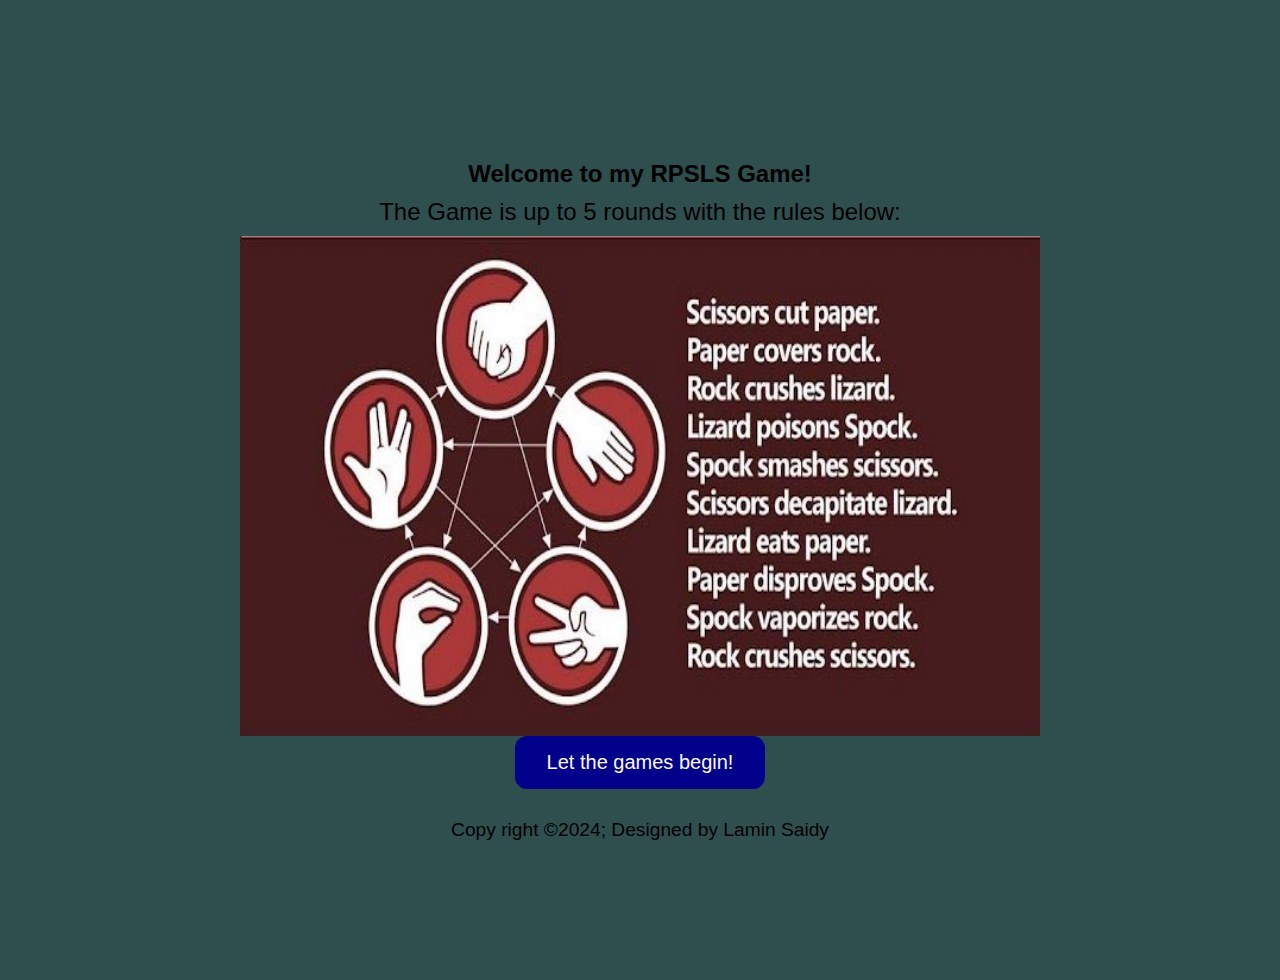
<file: index.html>
<!DOCTYPE html>
<html lang="en">

<head>
    <meta charset="UTF-8">
    <meta name="viewport" content="width=device-width, initial-scale=1.0">
    <!--Font awesome-->
    <link rel="preconnect" href="https://fonts.googleapis.com">
    <link rel="preconnect" href="https://fonts.gstatic.com" crossorigin>
    <link href="https://fonts.googleapis.com/css2?family=Oswald:wght@200..700&display=swap" rel="stylesheet">
    <!--Favicon-->
    <link rel="apple-touch-icon" sizes="180x180" href="assets/favicon_io (1)/android-chrome-192x192.png">
    <link rel="icon" type="image/png" sizes="32x32" href="assets/favicon_io (1)/android-chrome-512x512.png">
    <link rel="icon" type="image/png" sizes="16x16" href="assets/favicon_io (1)/apple-touch-icon.png">
    <link rel="manifest" href="assets/favicon_io (1)/favicon-16x16.png">
    <link rel="stylesheet" href="assets/css/style.css">
    <title>Rock Paper Scissors Lizard Spock Game</title>
</head>

<body>
    <!--Header-->
    <header>
        <div class="homepage">
            <h2>Welcome to my RPSLS Game!</h2>
            <p>The Game is up to 5 rounds with the rules below:</p>
            <img src="assets/images/newrpsls.jpg" alt="rules-of-the-game">
            <a href="game.html" class="btn">Let the games begin!</a>
        </div>
    </header>
    
    <!--Footer-->
    <footer>
        <div class="footer">
            <p>Copy right &copy;2024; Designed by <span class="creator"><a href="https://github.com/laminsaidy/PP2"
                        target="_blank">Lamin Saidy</a></span></p>
        </div>
    </footer>

    <script src="assets/js/script.js"></script>
</body>

</html>
</file>
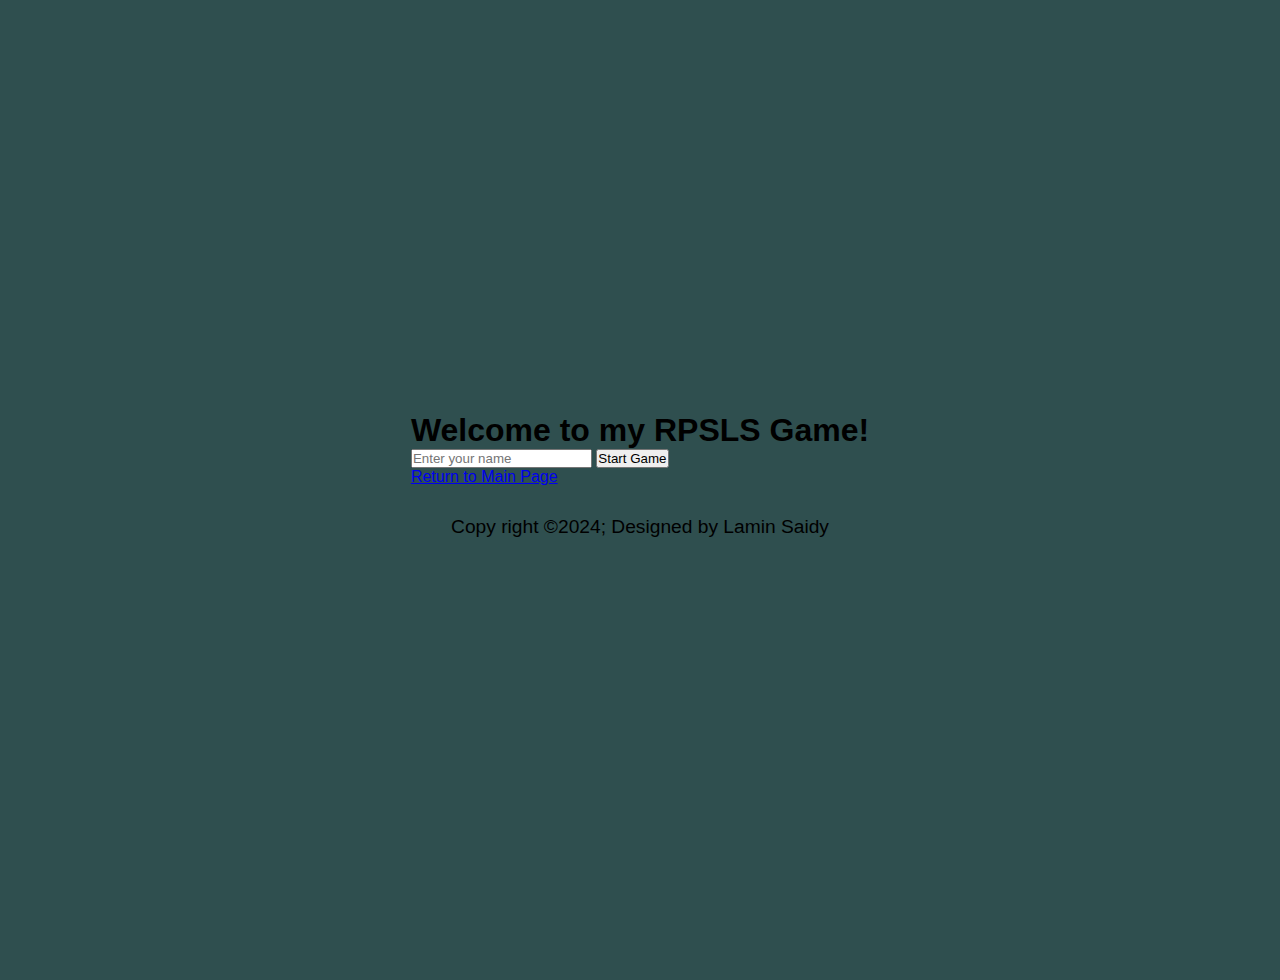
<file: game.html>
<!DOCTYPE html>
<html lang="en">

<head>
    <meta charset="UTF-8">
    <meta name="viewport" content="width=device-width, initial-scale=1.0">
    <!--Font awesome-->
    <link rel="preconnect" href="https://fonts.googleapis.com">
    <link rel="preconnect" href="https://fonts.gstatic.com" crossorigin>
    <link href="https://fonts.googleapis.com/css2?family=Oswald:wght@200..700&display=swap" rel="stylesheet">
    <link rel="stylesheet" href="assets/css/style.css">
    <title>Rock Paper Scissors Lizard Spock Game</title>
</head>

<body>
    <div class="container">
        <h1>Welcome to my RPSLS Game!</h1>
        <input type="text" id="username" placeholder="Enter your name">
        <button onclick="startGame()" id="playgame">Start Game</button>
        <div id="instructions"></div>
        <div id="choices">
            <button class="choice" value="rock">Rock</button>
            <button class="choice" value="paper">Paper</button>
            <button class="choice" value="scissors">Scissors</button> 
            <button class="choice" value="lizard">Lizard</button>
            <button class="choice" value="spock">Spock</button>
        </div>
        <div id="round-result">
            <p id="computer-choice"></p>
            <p id="result-text"></p>
        </div>
        <div id="scoreboard">
            <div id="player-score">Player Score: 0</div>
            <div id="computer-score">Computer Score: 0</div>
        </div>
        <div id="game-result"></div>
        
        <button id="playagainbtn" style="display:none;">Play Again</button>
        <a href="index.html" id="returntomainpagebtn">Return to Main Page</a>
    </div>
    <div class="past-scores-container">
        <table class="past-scores-table">
        </table>
    </div>
    
    <!--Footer-->
    <footer>
        <div class="footer">
            <p>Copy right &copy;2024; Designed by <span class="creator"><a href="https://github.com/laminsaidy/PP2"
                        target="_blank">Lamin Saidy</a></span></p>
        </div>
    </footer>

    <script src="assets/js/script.js"></script>
</body>

</html>
</file>
<file: assets/css/style.css>
* {
    margin: 0;
    padding: 0;
    font-family: "Brooklyn", sans-serif;
}

/* body styles */
body {
    font-family: Arial, sans-serif;
    flex-direction: column;
    justify-content: center;
    background-color: darkslategray;
    display: flex;
    align-items: center;
    height: 100vh;
    margin: 20px;
    padding: 20px;
}

/* Homepage styles */
.homepage {
    display: flex;
    flex-direction: column;
    justify-content: center;
    align-items: center;
}

.homepage h2 {
    margin: 50px;
}

.homepage img {
    height: 500px;
    width: 800px;
}

.homepage h2 {
    margin-bottom: 10px;
}

.homepage p {
    font-size: 1.5rem;
    margin-bottom: 10px;
}

.btn {
    display: inline-block;
    background-color: darkblue;
    color: rgb(252, 249, 249);
    text-align: center;
    text-decoration: none;
    font-size: 20px;
    border-radius: 12px;
    padding: 15px 32px;
    transition-duration: 0.5s;
}

.btn:hover {
    background-color: darkslategray;
    color: white;
}

/*footer style*/
.footer {
    color: black;
    font-size: 1.2rem;
    margin: 30px;
    text-align: center;
}

.footer a {
    color: black;
    text-decoration: none;
}

.footer a:hover {
    color: darkblue;
}
</file>
